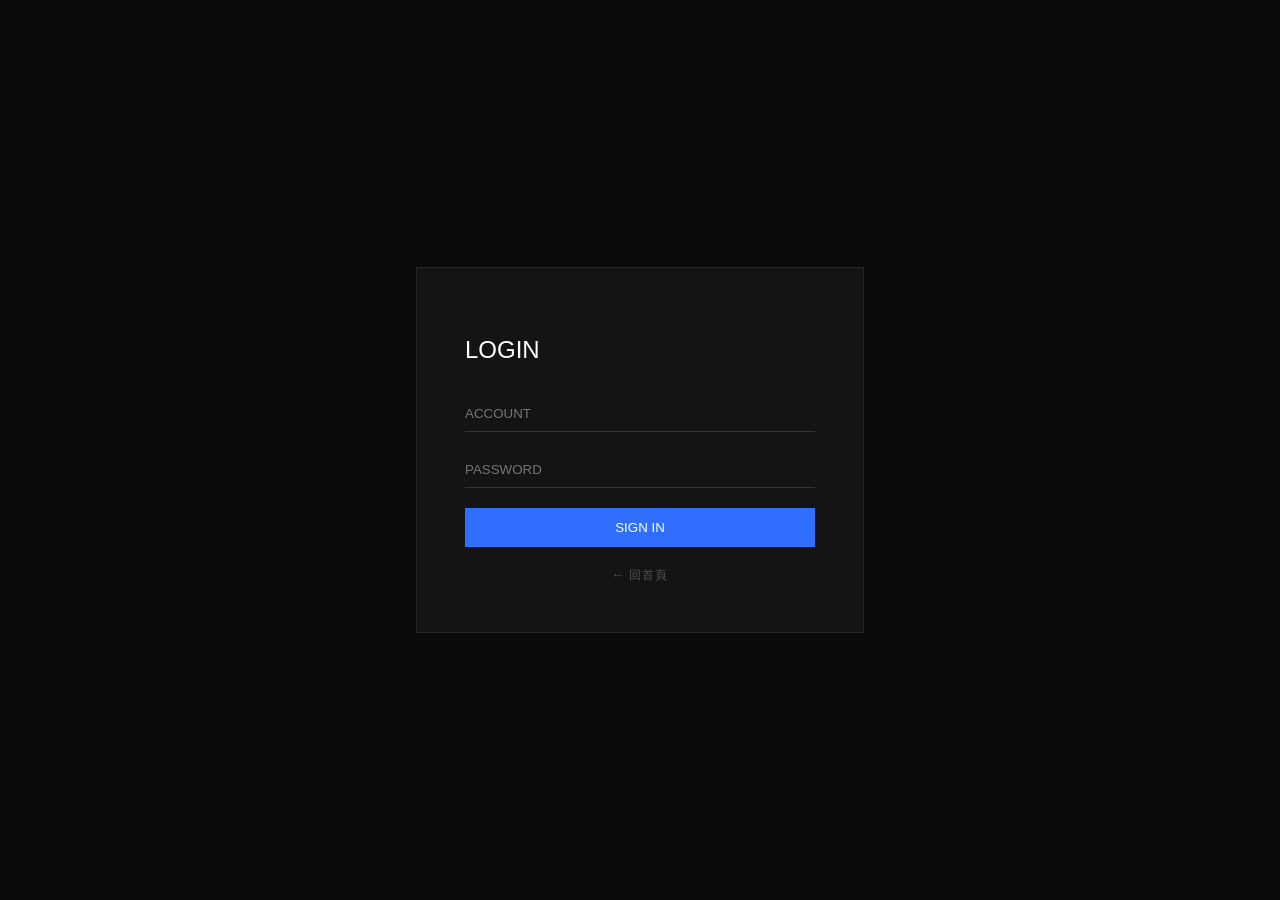
<file: login.html>
<!DOCTYPE html>
<html lang="zh-Hant-TW">
<head>
    <meta charset="UTF-8">
    <title>Login</title>
    <link rel="stylesheet" href="./css/login.css">
</head>
<body>
    <form class="login-card">
        <h2>LOGIN</h2>
        <input type="text" placeholder="ACCOUNT">
        <input type="password" placeholder="PASSWORD">
        <button type="submit">SIGN IN</button>
        <a href="./index.html" class="login-back">← 回首頁</a>
    </form>
    <script src="./js/login.js"></script>
</body>
</html>
</file>
<file: css/login.css>
/* css/login.css */
body {
    margin: 0;
    background-color: #0a0a0a;
    color: #ffffff;
    display: flex;
    justify-content: center;
    align-items: center;
    min-height: 100vh;
    font-family: sans-serif;
}

.login-card {
    width: 350px;
    padding: 3rem;
    background: #141414;
    border: 1px solid #262626;
}

.login-card h2 { margin-bottom: 2rem; font-weight: 300; }

.login-card input {
    display: block;
    width: 100%;
    padding: 10px 0;
    margin-bottom: 20px;
    background: none;
    border: none;
    border-bottom: 1px solid #333;
    color: white;
}

.login-card input:focus {
    border-bottom-color: #306eff;
    outline: none;
}

.login-card button {
    width: 100%;
    padding: 12px;
    background: #306eff;
    color: white;
    border: none;
    cursor: pointer;
}

.login-back {
    display: block;
    text-align: center;
    margin-top: 1.25rem;
    font-size: 0.78rem;
    letter-spacing: 1px;
    color: #555;
    text-decoration: none;
    transition: color 0.2s;
}

.login-back:hover {
    color: #306eff;
}
</file>
